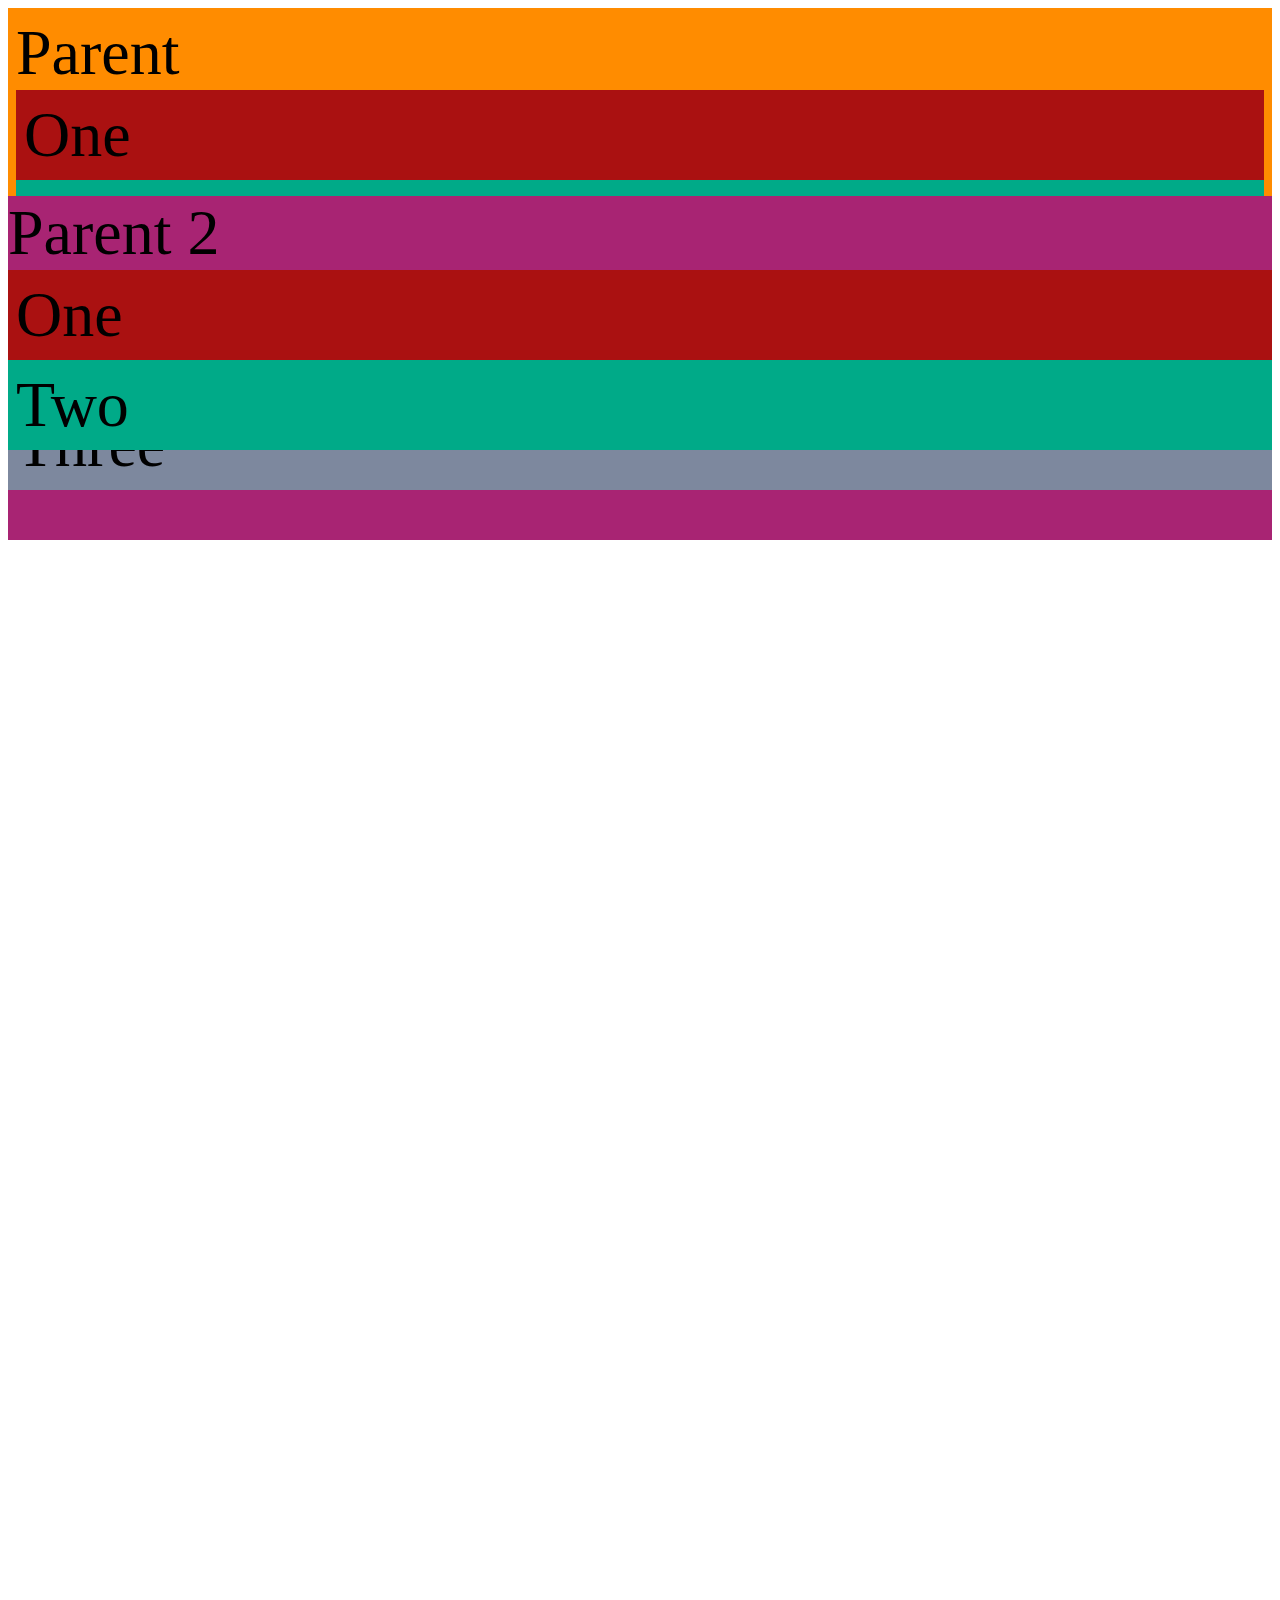
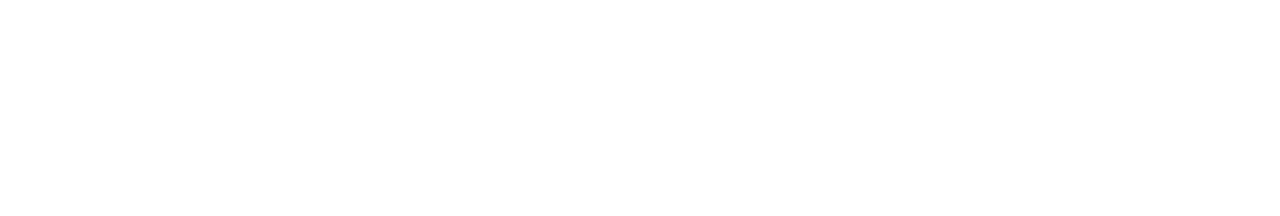
<file: index.html>
<!DOCTYPE html>
<html lang="en">
<head>
    <meta charset="UTF-8">
    <meta name="viewport" content="width=device-width, initial-scale=1.0"/>
    <title>:: Z-index :: </title>
    <link rel="stylesheet" href="style.css" type="text/css"/>
</head>
<body>
    <div class="parent">
        Parent
        <div class="child1">One</div>
        <div class="child2">Two</div>
        <div class="child3">Three</div>
    </div>
    <div class="parent2">
        Parent 2
        <div class="child1">One</div>
        <div class="child2">Two</div>
        <div class="child3">Three</div>
    </div>
</body>
</html>
</file>
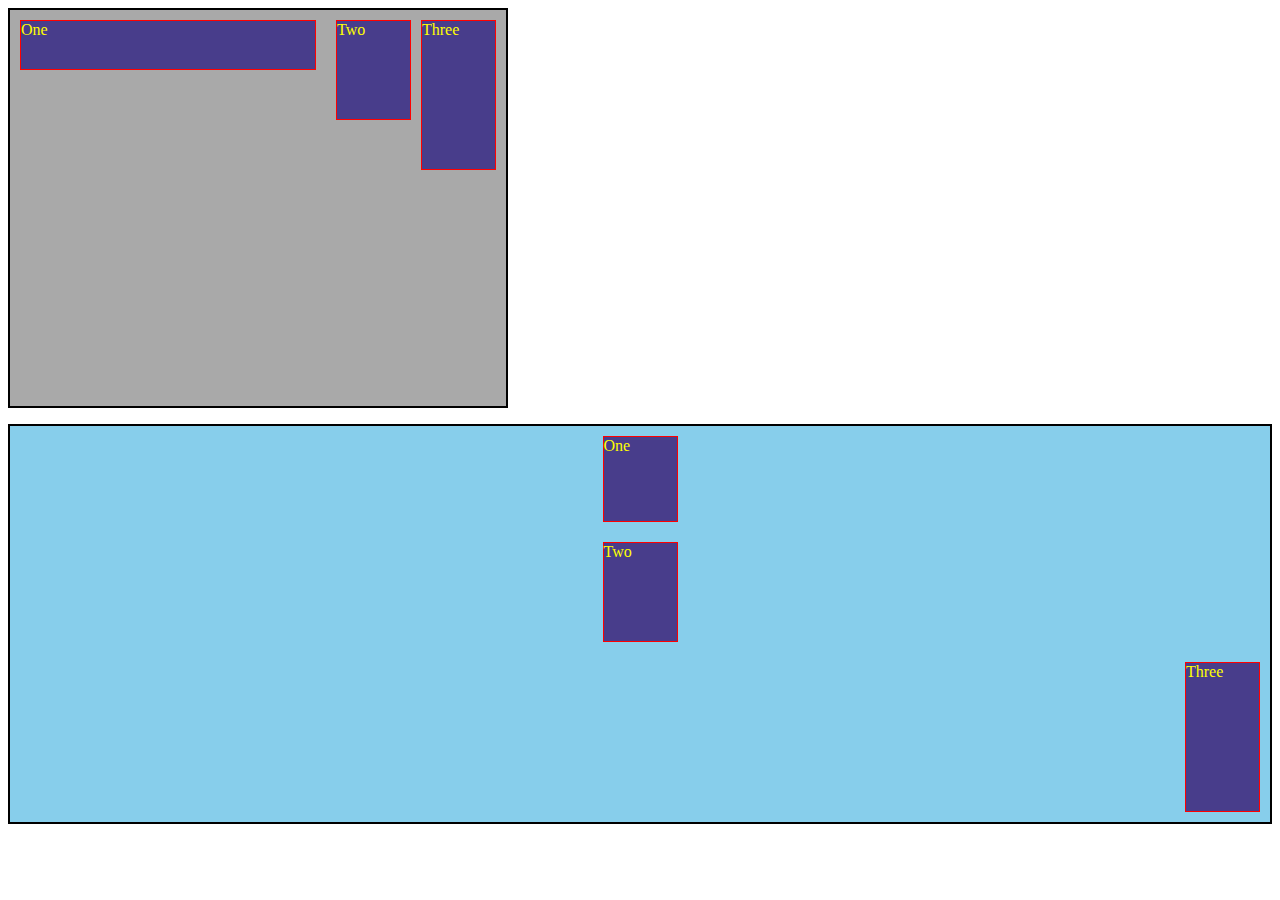
<file: flexbox.html>
<!DOCTYPE html>
<html lang="en">
<head>
    <meta charset="UTF-8">
    <title>Flexbox</title>
    <style>

        * {
            box-sizing: border-box;
        }

        .container {
            display: flex;
            border: 2px solid black;
            background-color: darkgray;
            height: 400px;
            flex-direction: row;
            width: 500px;

            /* X-AXIS */
            /*justify-content: flex-start;*/
            /*justify-content: flex-end;*/
            /*justify-content: center;*/
            /*justify-content: space-between;*/
            /*justify-content: space-around;*/
            /*justify-content: space-evenly;*/

            /* Y-AXIS */
            /*align-items: center;*/
            align-items: flex-start;
            /*align-items: flex-end;*/
            /* Default is stretch */

            flex-wrap: wrap;

            /*Defining the spacing between elements*/
            /*align-content: flex-start;*/
            /*align-content: center;*/
            /*align-content: space-between;*/
        }

        .container-2 {
            margin-top: 16px;
            display: flex;
            border: 2px solid black;
            background-color: skyblue;
            height: 400px;
            flex-direction: column;
            justify-content: center;
            align-items: center;
        }

        .item {
            border: 1px solid red;
            background-color: darkslateblue;
            width: 75px;
            color: yellow;
            margin: 10px;
        }

        .item-1 {
            min-height: 50px;
            flex-grow: 1;
            flex-basis: 0;
        }

        .item-2 {
            min-height: 100px;
            flex-shrink: 0;
            order: 1;
        }

        .item-3 {
            min-height: 150px;
            /*align-self: flex-end;*/
            margin-left: auto;
            order: 2;
        }

    </style>
</head>
<body>

    <div class="container">
        <div Class="item item-1">One</div>
        <div Class="item item-2">Two</div>
        <div Class="item item-3">Three</div>
    </div>

    <div class="container-2">
        <div Class="item item-1">One</div>
        <div Class="item item-2">Two</div>
        <div Class="item item-3">Three</div>
    </div>

</body>
</html>
</file>
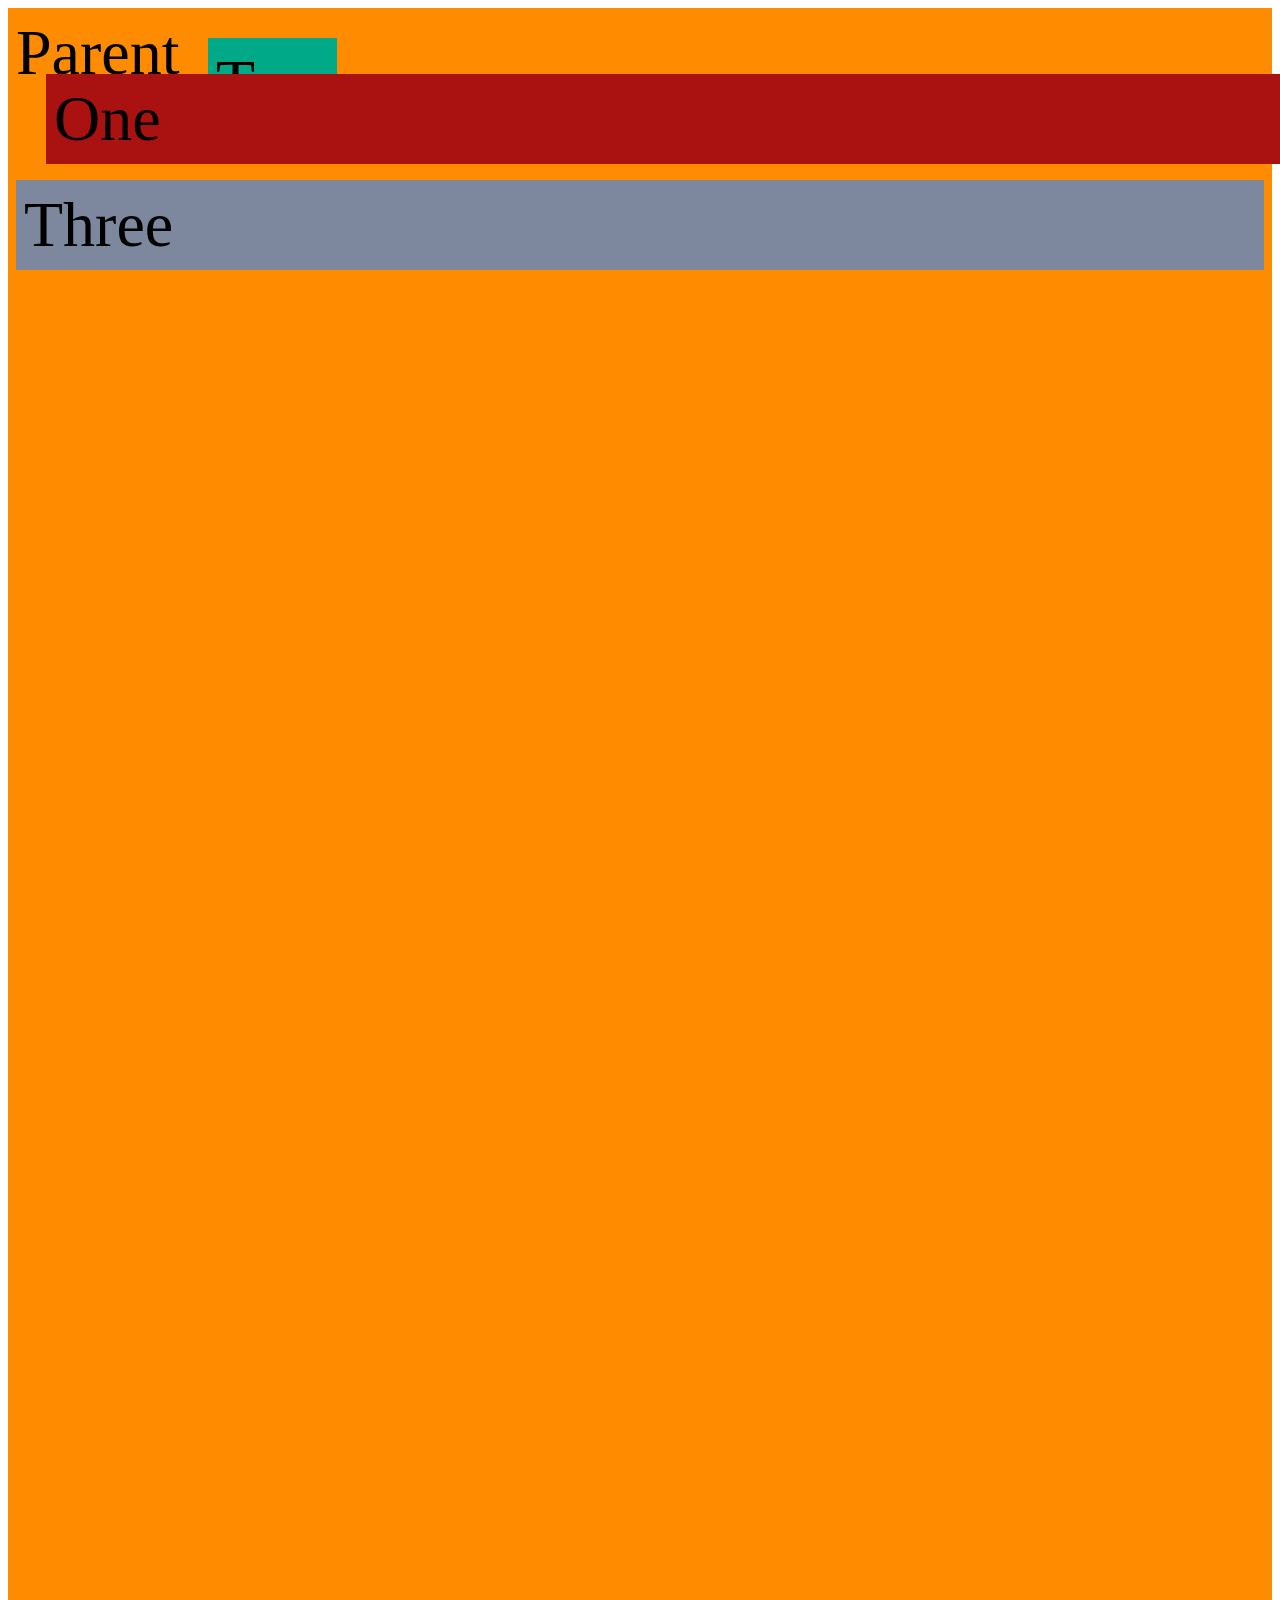
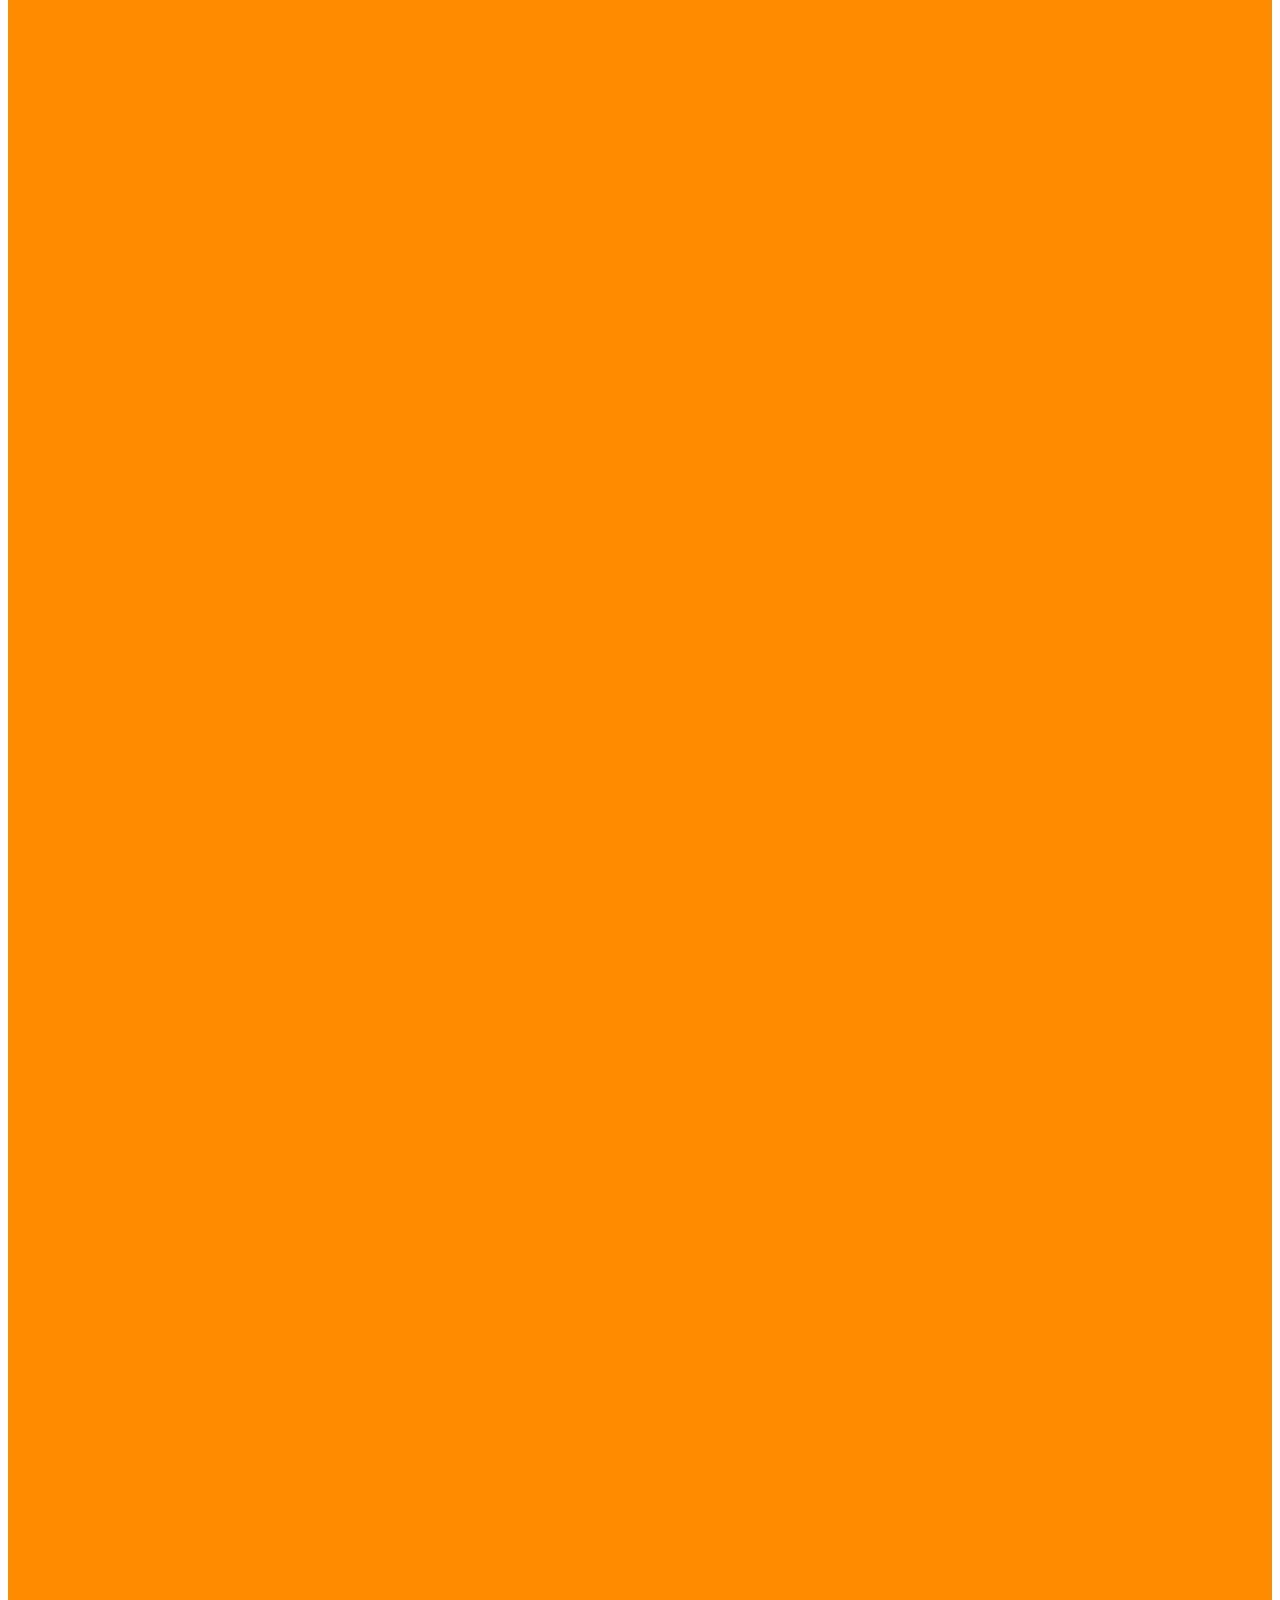
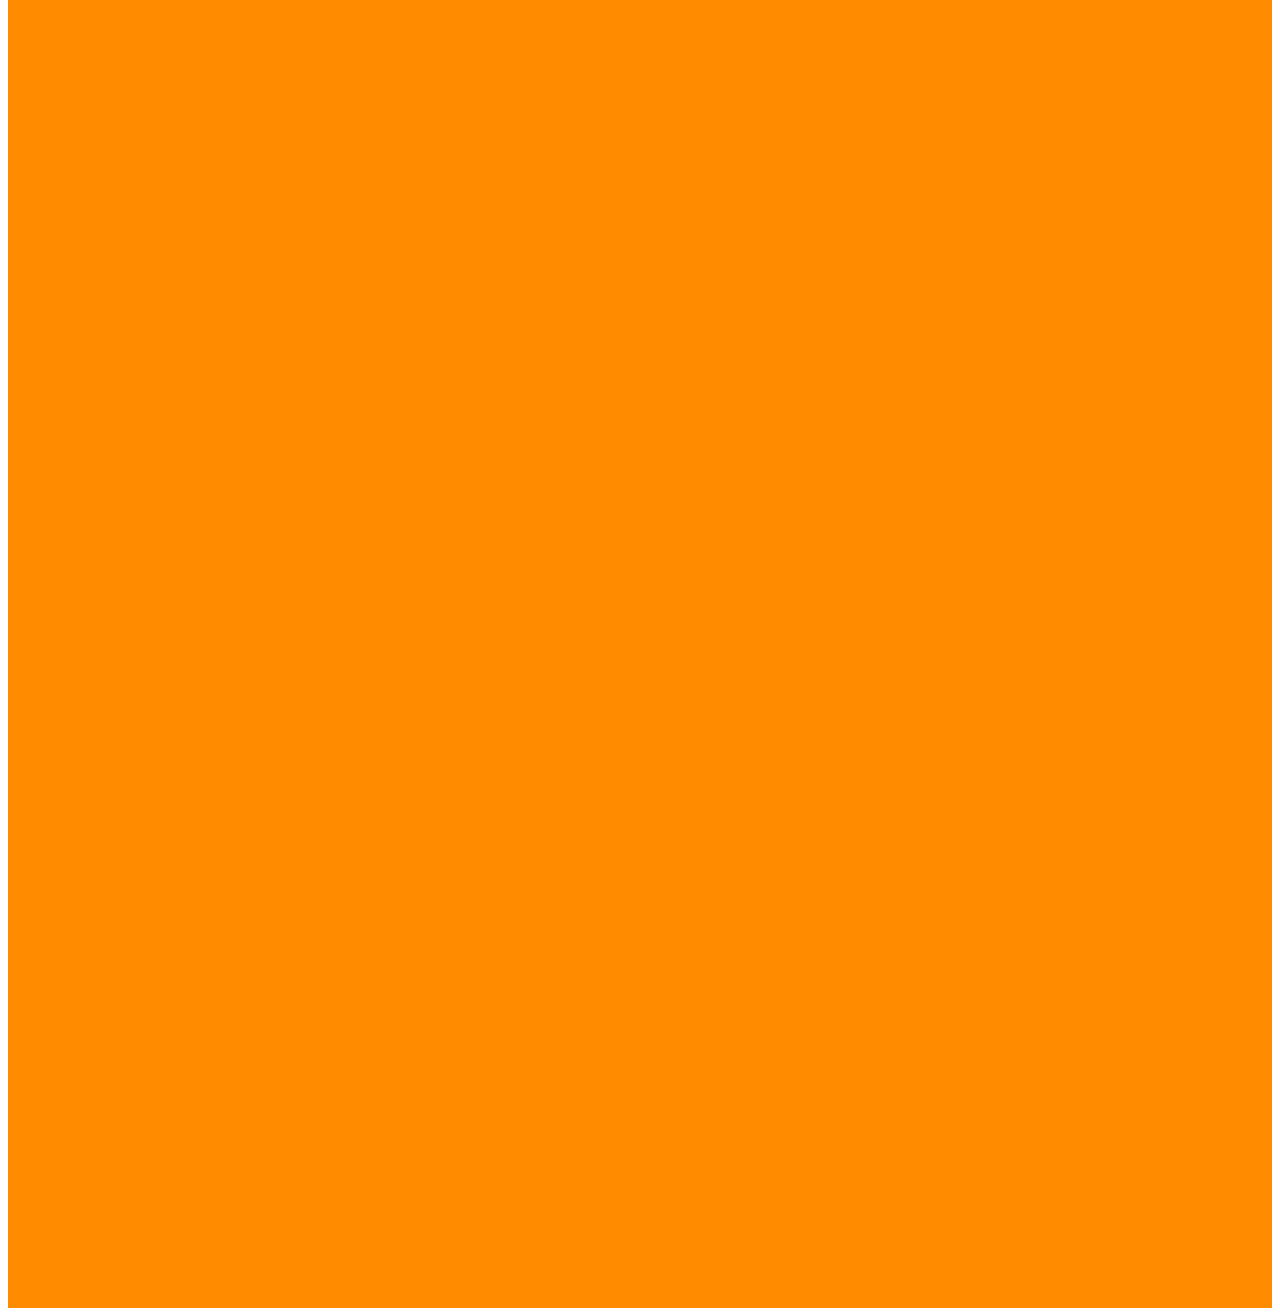
<file: position.html>
<!DOCTYPE html>
<html lang="en">
<head>
    <meta charset="UTF-8">
    <meta name="viewport" content="width=device-width, initial-scale=1.0"/>
    <title>:: position :: </title>
    <link rel="stylesheet" href="style.css" type="text/css"/>
    <style>
        * {
            box-sizing: border-box;
            font-size: 2rem;
        }

        body {
            height: 500vh;
        }

        .parent {
            background-color: darkorange;
            padding: .25rem;
            height: 100%;

            position: relative;
            /* Position Relative
               makes the parent the zero
               point, instead of the html tag
               (the default 0 point)
               -> the children will now follow
               the parents zero point */
        }

        .child1 {
            background-color: #AA1111;
            padding: .25rem;

            position: relative;
            top: -16px;
            left: 30px;
            right: 20px;
            bottom: 16px;
        }

        .child2 {
            background-color: #00AA88;
            padding: .25rem;

            position: absolute;
            top: 30px;
            left: 200px;
        }

        .child3 {
            background-color: #7D889E;
            padding: .25rem;

            /*position: fixed;*/
            /*Makes the object stay in
            its position on the screen
            when you scroll*/
            /*top: 230px;*/

            position: sticky;
            /*It is positioned relative
            until a given offset position
            is met in the viewport
            - then it "sticks" in place
            (like position:fixed)*/

            top: 10px;
        }
    </style>
</head>
<body>
    <div class="parent">
        Parent
        <div class="child1">One</div>
        <div class="child2">Two</div>
        <div class="child3">Three</div>
    </div>
</body>
</html>
</file>
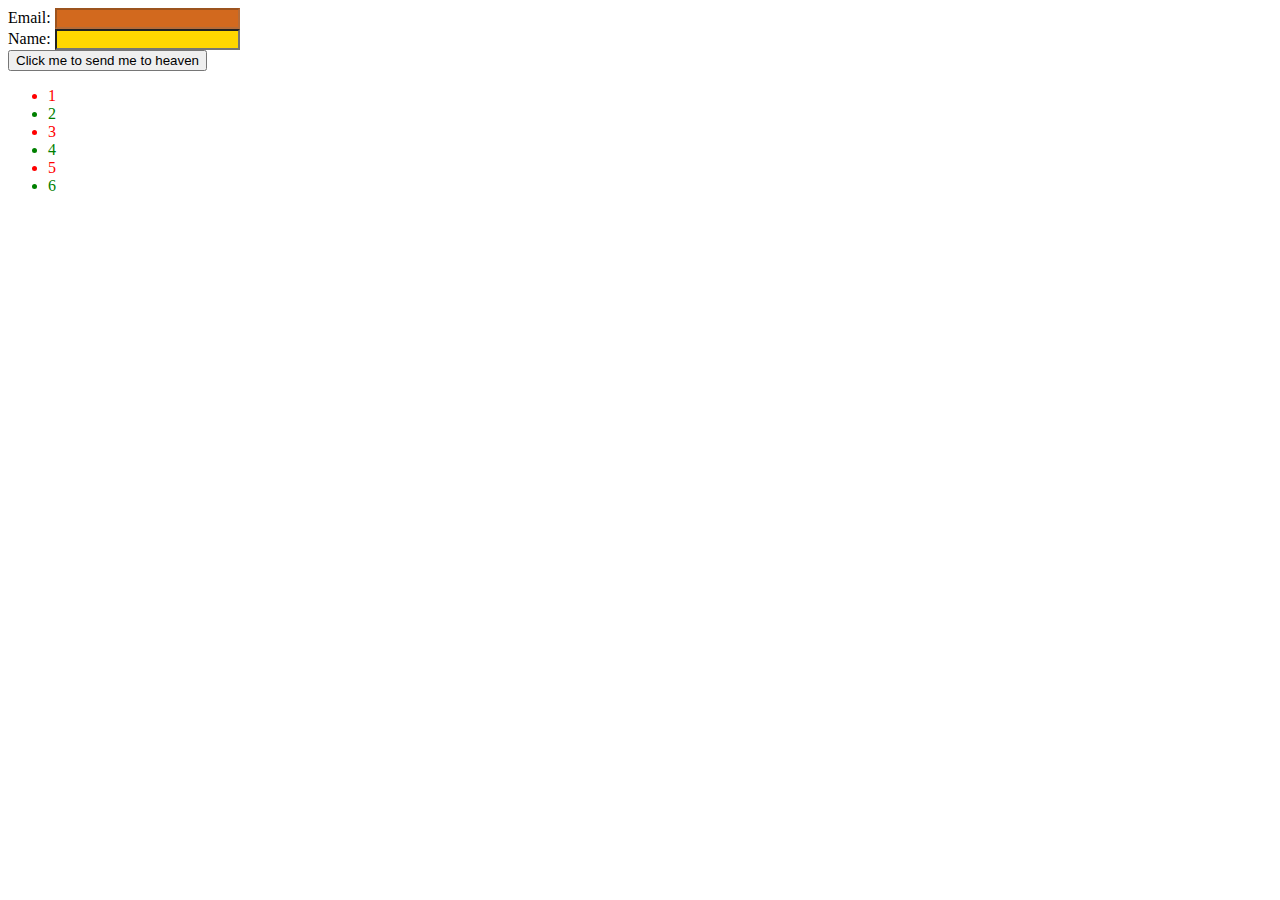
<file: pseudo-classes.html>
<!DOCTYPE html>
<html lang="en">
<head>
    <meta charset="UTF-8">
    <title>::: Pseudo Classes :::</title>
    <style>
        button:hover {
            background-color: crimson;
        }

        button:focus {
            background-color: dodgerblue;
        }

        #email:disabled {
            background-color: chocolate;
        }

        #name:required {
            background-color: gold;
        }

        /*li:nth-child(even) {*/
        /*    color: lightgreen;*/
        /*    background-color: violet;*/
        /*}*/

        /*li:nth-child(odd) {*/
        /*    color: violet;*/
        /*    background-color: lightgreen;*/
        /*}*/

        /*!*I want to select every second child*!*/
        li:nth-child(2n) {
            color: green;
        }

        /*If you want to skip the first one*/
        li:nth-child(2n +1) {
            color: red;
        }
    </style>
</head>
<body>

    <div>
        <label for="email">Email:</label>
        <input type="email" id="email" disabled/>
    </div>

    <div>
        <label for="name">Name:</label>
        <input type="text" id="name" required/>
    </div>

    <button type="submit" class="submit">
        Click me to send me to heaven
    </button>

    <ul>
        <li>1</li>
        <li>2</li>
        <li>3</li>
        <li>4</li>
        <li>5</li>
        <li>6</li>
    </ul>

</body>
</html>
</file>
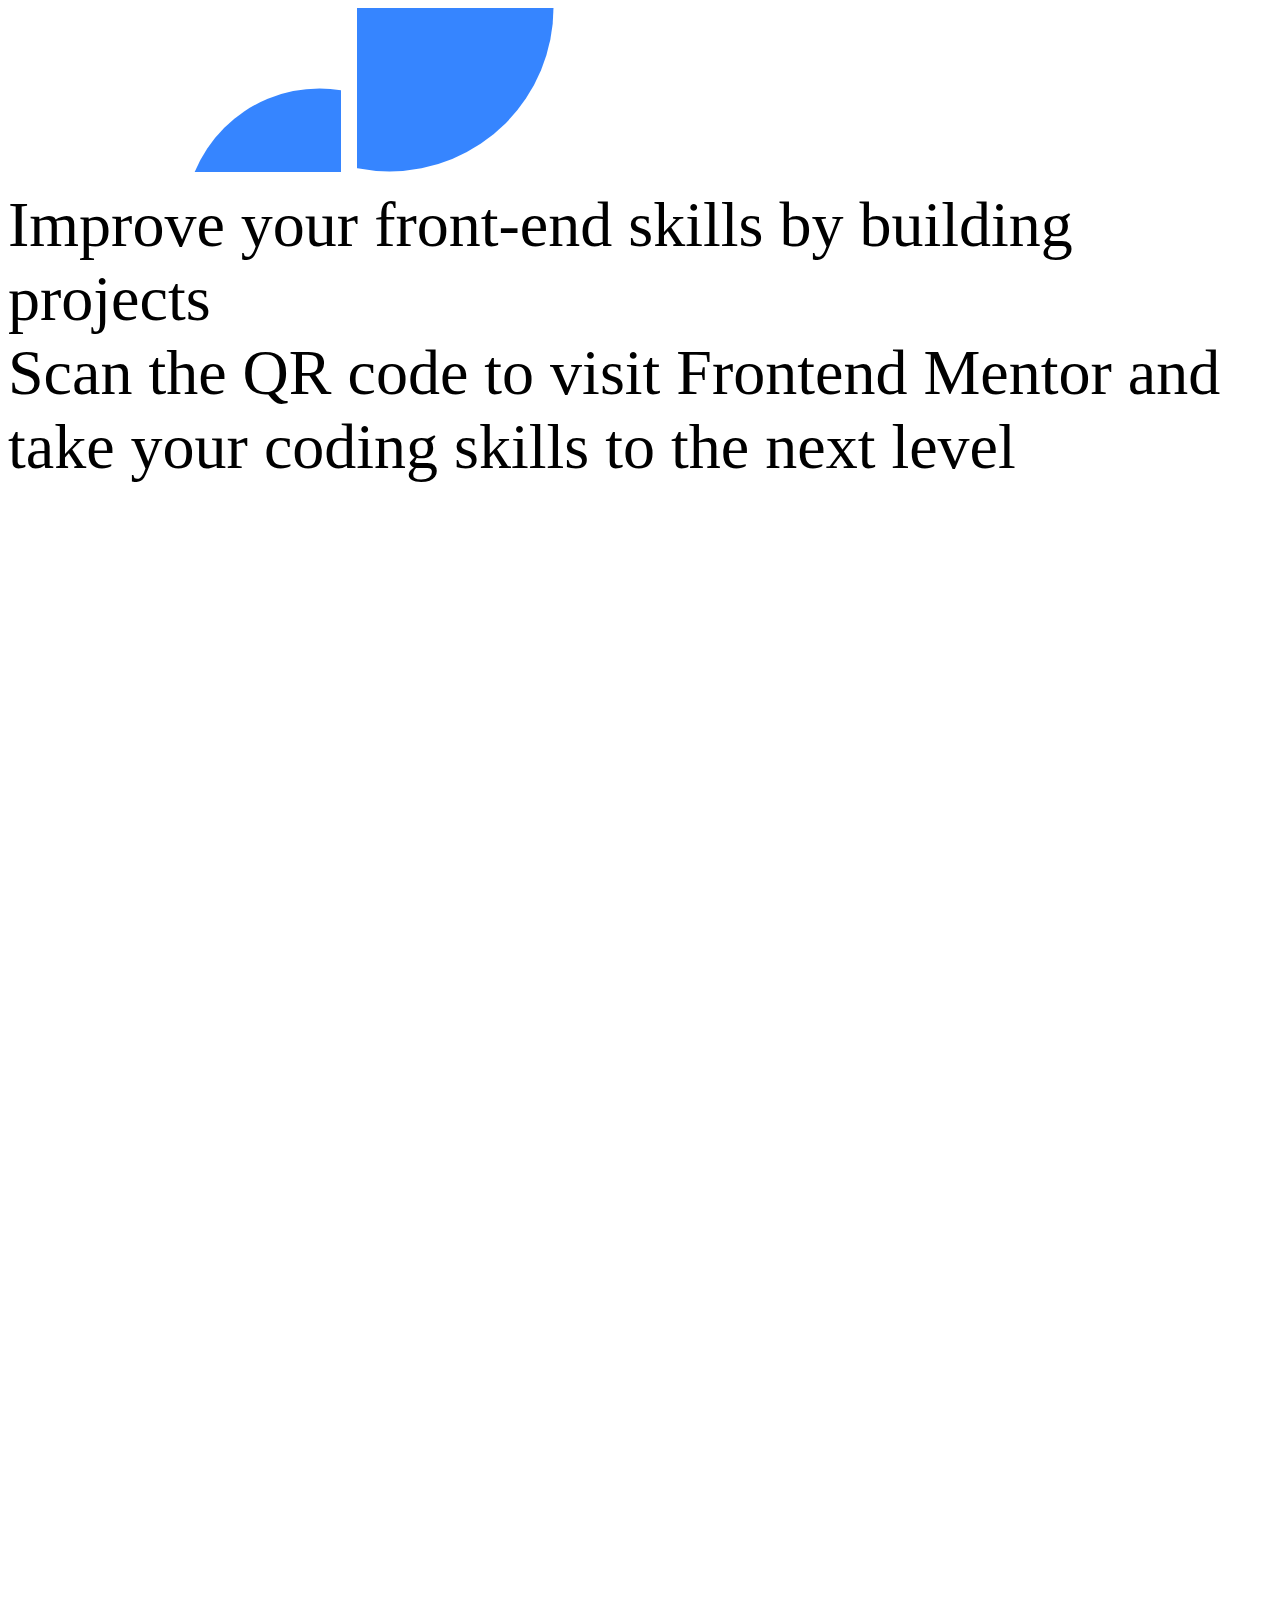
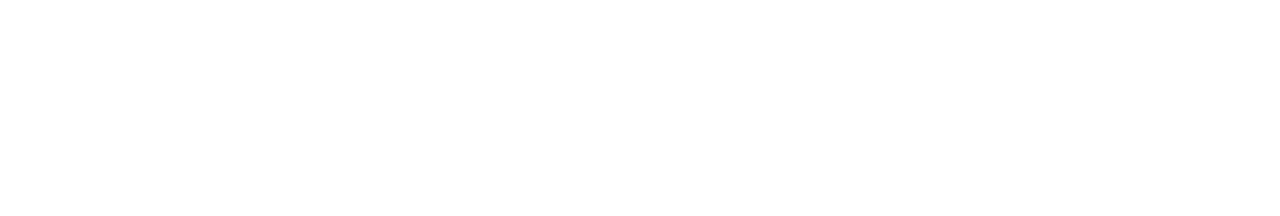
<file: qr-card.html>
<!doctype html>
<html lang="en">

<head>
    <meta charset="UTF-8">
    <meta name="viewport" content="width=device-width, initial-scale=1">
    <title>QR CARD</title>
    <link rel="preconnect" href="https://fonts.googleapis.com">
    <link rel="preconnect" href="https://fonts.gstatic.com" crossorigin>
    <link href="https://fonts.googleapis.com/css2?family=Josefin+Sans:ital,wght@0,400;0,500;1,600&family=Outfit:wght@400;700&display=swap"
          rel="stylesheet">
    <link rel="stylesheet" type="text/css" href="style.css">
</head>
<body>

    <div class="qr-card">

        <!--QR HEADER-->
        <div class="qr-header">
            <div class="header-body">
                <span class="qr-img">
                    <img src="assets/images/qr-code.svg" alt="QR code image"/>
                </span>
                <span class="circle">
                <svg width="157" height="84" viewBox="0 0 157 84" fill="none" xmlns="http://www.w3.org/2000/svg">
                    <circle cx="135.5" cy="135.5" r="135" fill="#3685FF"/>
                </svg>
                </span>
                <span class="circle-btm">
                    <svg width="197" height="164" viewBox="0 0 197 164" fill="none" xmlns="http://www.w3.org/2000/svg">
                    <circle cx="32.5" cy="-0.5" r="164" fill="#3685FF"/>
                    </svg>
                </span>
            </div>
        </div>

        <!--QR BODY-->
        <div class="qr-content">
            <div class="qr-content-heading">
                Improve your front-end skills by building projects
            </div>
            <div class="qr-content-subheading">
                Scan the QR code to visit Frontend Mentor and take your coding skills to the next level
            </div>
        </div>
    </div>

</body>

</html>
</file>
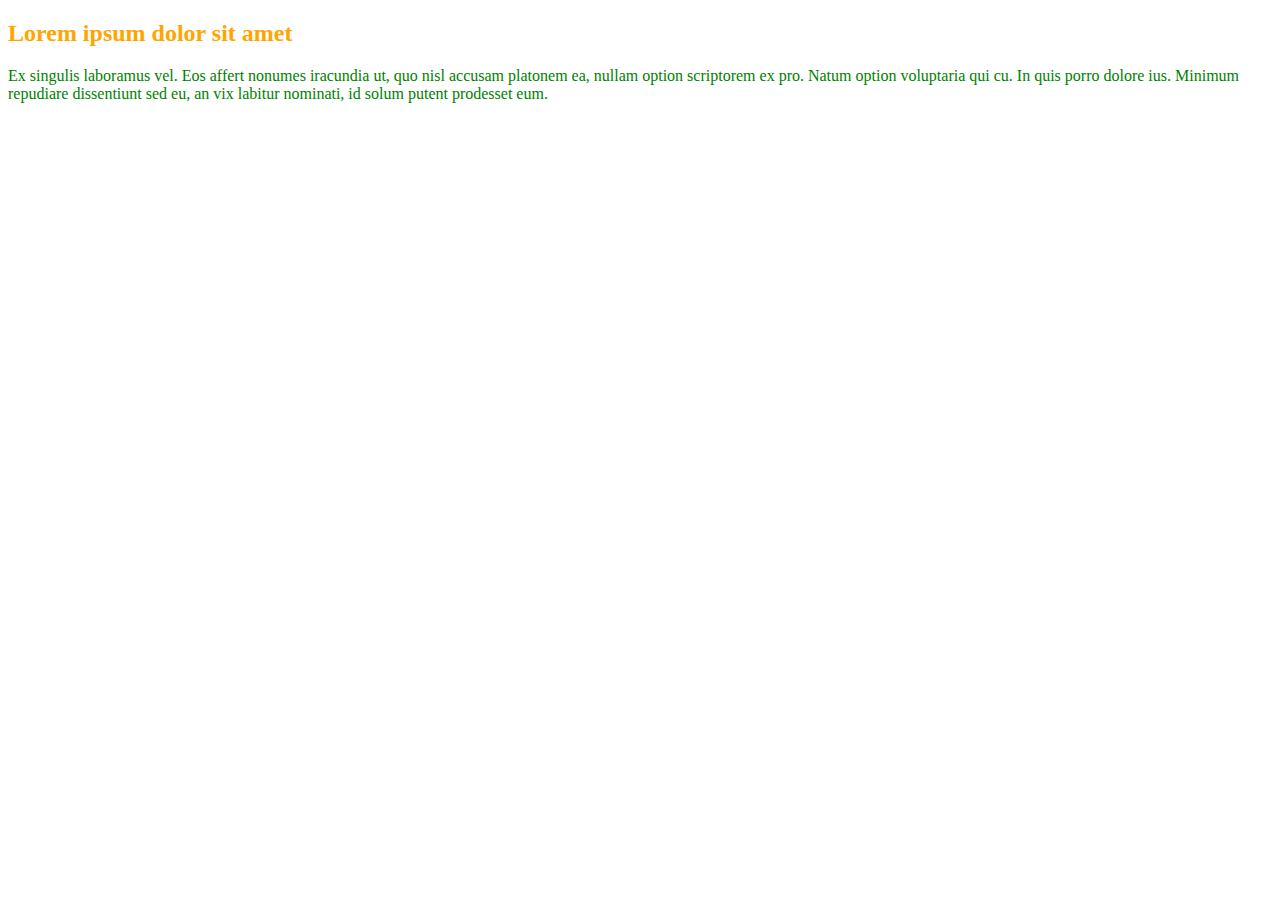
<file: specificity.html>
<!doctype html>
<html lang="en">

<head>
    <meta charset="UTF-8">
    <title>Specificity</title>

    <style>
        /*RANKING
         1. !important (NB! only for emergency!)
         2. ID
         3. CLASS
         4. Selector (h2, p, etc.)
         */

        /*1, 0, 0, 0*/
        h2 {
            color: orange !important;
        }

        /*0, 1, 0, 0*/
        #header-id {
            color: blue;
        }

        /*0, 0, 1, 0*/
        .header {
            color: green;
        }

        /*0, 0, 0, 1*/
        h2 {
            color: red;
        }
    </style>
</head>
<body>
    <h2 id="header-id" class="header">
        Lorem ipsum dolor sit amet
    </h2>

    <p id="paragraph-id" class="header">
        Ex singulis laboramus vel. Eos affert nonumes iracundia ut, quo nisl accusam platonem ea, nullam option
        scriptorem ex pro. Natum option voluptaria qui cu. In quis porro dolore ius. Minimum repudiare dissentiunt sed
        eu, an vix labitur nominati, id solum putent prodesset eum.
    </p>
</body>

</html>
</file>
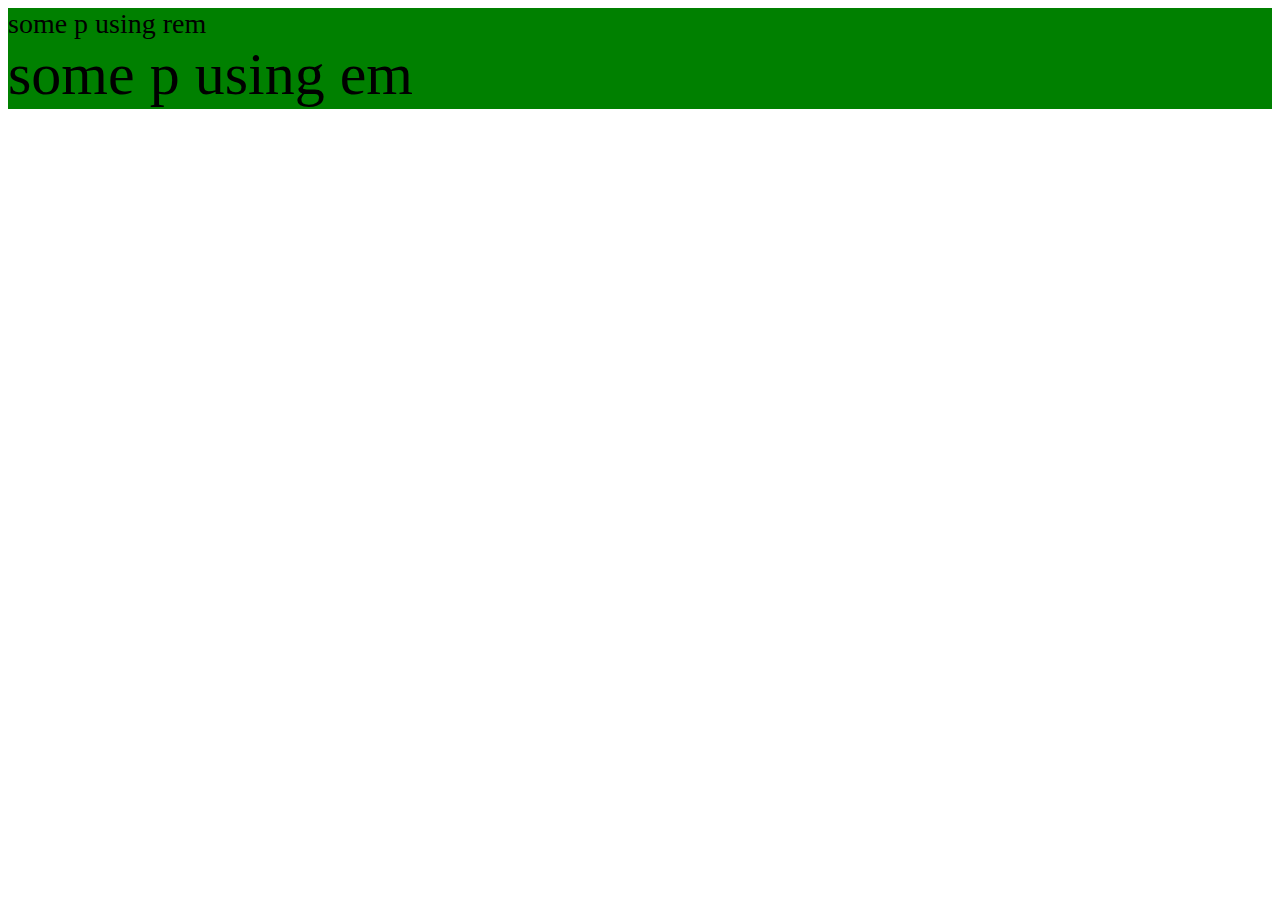
<file: units.html>
<!DOCTYPE html>
<html lang="en">
<head>
    <meta charset="UTF-8">
    <title>:: Units ::</title>
    <style>

        * {
            box-sizing: border-box;
            font-size: 14px;
        }

        .some-parent {
            width: 200px;
            border: 1px solid black;
            height: 500px;
        }

        .item {
            background-color: green;
        }

        .item-percent {
            width: 50%;
            height: 50%;
        }

        .item-view-width {
            width: 50vw;
            height: 50vh;
        }

        .p-rem {
            font-size: 2rem;
        }

        .parent {
            font-size: 20px;
        }

        .p-em {
            font-size: 3em;
        }

    </style>
</head>
<body>

<!--    <div class="some-parent">-->
<!--        <div class="item item-percent">Percent</div>-->
<!--        <div class="item item-view-width">Item view width</div>-->
<!--    </div>-->

    <div class="parent">
        <div class="item p-rem">some p using rem</div>
        <div class="item p-em">some p using em</div>
    </div>

</body>
</html>
</file>
<file: style.css>
* {
    box-sizing: border-box;
    font-size: 2rem;
}

body {
    height: 200vh;
}

.parent {
    background-color: darkorange;
    padding: .25rem;
    /*height: 100%;*/
}

.child1 {
    background-color: #AA1111;
    padding: .25rem;
    /*position: sticky;*/
    top: 10px;
    z-index: 50;
}

.child2 {
    background-color: #00AA88;
    padding: .25rem;
    position: relative;
    z-index: 40;
}

.child3 {
    background-color: #7D889E;
    padding: .25rem;
    z-index: 20;
    position: relative;
    bottom: 50px;
}

.parent2 {
    background-color: #a82473;
    margin-top: 28px;
    position: relative;
    z-index: 60;
    bottom: 200px;
}
</file>
